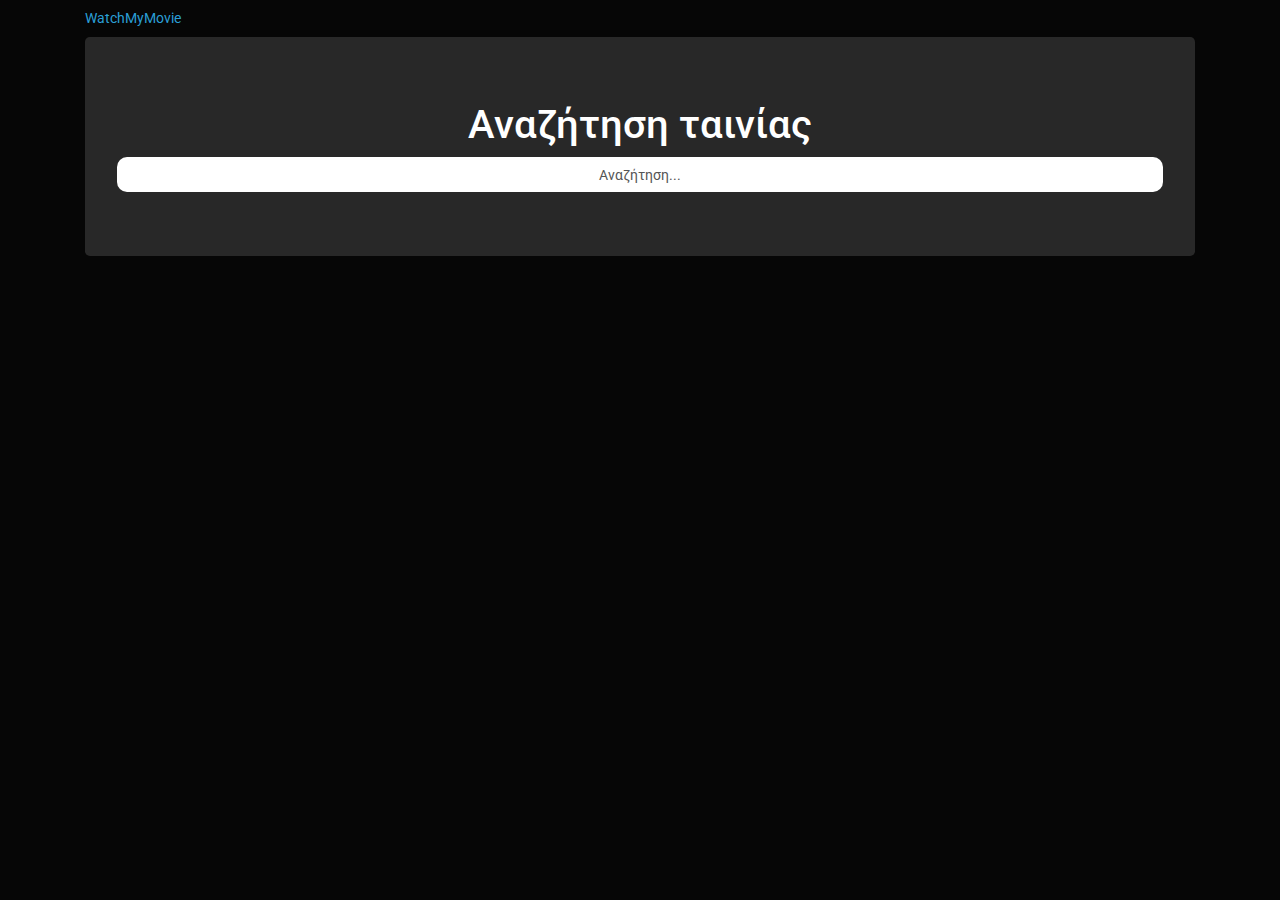
<file: index.html>
﻿<!DOCTYPE html >
<html>

<head>
<meta content="text/html; charset=utf-8" http-equiv="Content-Type" />
<title>WatchMyMovie</title>
<link rel="stylesheet" href="css/bootstrap.css">
<link rel="stylesheet" href="css/css.css">

</head>

<body>
   <nav class="navbar navbar-default">
       <div class="container">
          <div class="navbar-header">
             <a class="nav-brand" href="index.html">WatchMyMovie</a>
		  </div>
       </div>    
   </nav> 
   
   <div class="container">
      <div class="jumbotron">
         <h3 class="text-center">Αναζήτηση ταινίας</h3>
         <form id="searchForm">
            <input type="text" class="form-control" id="searchText"  placeholder="Αναζήτηση...">
         </form>       
      </div>
   </div>
   
      <div class="container">
	     
            <div id="movies" class="row">
               
            </div>
        
	  </div>	 
   
   
   <script src="js/jquery-3.3.1.min.js" integrity="sha256-FgpCb/KJQlLNfOu91ta32o/NMZxltwRo8QtmkMRdAu8=" crossorigin="anonymous"></script>
   <script src="js/axios.min.js"></script>
   <script src="js/main.js"></script> 
</body>

</html>
</file>
<file: css/css.css>
﻿/*-------*/
/*Globals*/
/*-------*/

.jumbotron.form {
	position:relative;
	top:50px;
	margin-left:20%;
	margin-right:20%;
	background-color: #343a40;
	color: lightgray;
	text-align: center; 
	border-radius: 10px;
}

.btn.btn-success{
	background-color:#5cb85c!important;
}

.btn.btn-success:hover{
	background-color:#99c499!important;
}

.btn.btn-info{
	background-color:#5bc0de !important;
}

.btn.btn-info:hover{
	background-color:#90ccdf !important;
}

/*----------*/
/*Header.php*/
/*----------*/

#header_jumbo{
	background-image: url(/webeng3/media/cine2.jpg);
    background-position:center;
    background-size:cover;
    border-radius:0px;
    margin-bottom: 0px!important;
}

#primary_title{
	text-align:center;
}

.display-2.text-warning.font-weight-bold:hover{
	color:#ffd666!important;
	text-decoration:none;
}

#secondary_title{
	text-align:center;
	color:white;
}

.blockquote-footer {
	text-align:right;
	color:white;
	position:relative;
	top: 50px;
}

#about_link{
	color:rgb(180, 180, 180);
}

#about_link:hover{
	color:white;
	font-weight:bold;
}

/*
#main_dropdown_button{
	text-align: center;
	font-weight: bold;
}

.dropdown-item{
	text-align: center;
}
*/

.btn-main{
    height: 39px;
    width: 120px;
    background:#ffbb33;
    margin: 0px;
    float: center;
/*    box-shadow: 0 0 10px rgb(0, 0, 0);*/
    -webkit-transition: all 0.3s ease-in-out;
    border: 0px;
	color: black;
	text-align: center;
}
.btn-main:hover{
    -webkit-transform: scale(1.1);
	background: #ffbb33;
/*	box-shadow: 0 0 0px #ccc;*/
	color: black;
}

.btn-login{
    height: 39px;
    width: 100px;
    background:#5cb85c;
    margin: 0px;
    float: center;
/* 	box-shadow: 0 0 10px rgb(0, 0, 0);*/
    -webkit-transition: all 0.3s ease-in-out;
    border: 0px;
	color: #eee;
	text-align: center;
}
.btn-login:hover{
    -webkit-transform: scale(1.1);
	background:#5cb85c;
/*	box-shadow: 0 0 0px #ccc;*/
	color:#fff;
}

.btn-profile{
    height: 39px;
    width: 100px;
    background: #5bc0de;
    margin: 0px;
    float: center;
 /* box-shadow: 0 0 10px rgb(0, 0, 0);*/
    -webkit-transition: all 0.3s ease-in-out;
    border: 0px;
	color: #eee;
	text-align: center;
}
.btn-profile:hover{
    -webkit-transform: scale(1.1);
	background:#5bc0de;
/*	box-shadow: 0 0 0px #ccc;*/
	color:#fff;
}

.btn-logout{
    height: 39px;
    width: 100px;
    background: #d9534f;
    margin: 0px;
    float: center;
/*	box-shadow: 0 0 10px rgb(0, 0, 0);*/
    -webkit-transition: all 0.3s ease-in-out;
    border: 0px;
	color: #eee;
	text-align: center;
}
.btn-logout:hover{
    -webkit-transform: scale(1.1);
	background:#d9534f;
/*	box-shadow: 0 0 10px #ccc;*/
	color:#fff;
}


/*---------*/
/*Index.php*/
/*---------*/


#searchText {
	text-align:center;
	border-color:white;
	border-radius:10px;
	border-width:0px;
}

.form-control:focus {
	box-shadow: 0 0 30px #ffbb33;
/*	padding: 3px 0px 3px 3px;*/
	margin: 5px 1px 3px 0px;
	border: 1px solid#ffbb33;
}

Form.form-control {
-webkit-transition: all 0.30s ease-in-out;
-moz-transition: all 0.30s ease-in-out;
-ms-transition: all 0.30s ease-in-out;
-o-transition: all 0.30s ease-in-out;
outline: none;
/*padding: 3px 0px 3px 3px;*/
margin: 5px 1px 3px 0px;
border: 1px solid #ffbb33;
}

#search_jumbo {
	background-color:transparent;
}

/*---------*/
/*Login.php*/
/*---------*/

#login_footer {
	position:relative;
	text-align:center;
	top:30px;
}

#login_box2 {

	position:relative;
	left:2px;

}


/*-----------*/
/*Register.php*/
/*-----------*/

#register_header {
	position:relative;
	bottom:20px;
}

.register_box {
	position:relative;
	left: 30px;
}

#rb2 {
	left:46px!important;
}

#rb3 {
	left:32px!important;
}

#rb4 {
	position:relative;
	left:1px!important;
}

#register_footer {
	position:relative;
	text-align:center;
	top:30px;
}


/*--------------*/
/*Wishlist table*/
/*--------------*/

#wishlist1 {
	position:relative;
	top:50px;
	margin-left:20%;
	margin-right:20%;
	background-color: #343a40;
	text-align: center;
	color:lightgray;
}

#wishlist {
	position:relative;
	top:50px;
	margin-left:20%;
	margin-right:20%;
	background-color: #343a40;
	text-align: center;
	color:lightgray;
}


table.table-dark.table-hover {
	position:relative;
	border-radius:15px;
	align-text:center;
}

.table > thead > tr:first-child > td, 
.table > tbody > tr:first-child > td {
	border: none;
}

.table > thead > tr:first-child > td {
	background-color:rgb(30, 30, 30);
	color:white!important;
	text-decoration:bold;
	font-size: 20px!important;
}

.table > tbody > tr:first-child > td {
	border-top: 3px solid grey;
}

.paginate_button{
	background-color: grey;
	position:relative;
	left:8px;
}

.table.dataTable thead > tr:first-child > td:nth-child(3).sorting,
.table.dataTable thead > tr:first-child > td:nth-child(3) .sorting_asc,
.table.dataTable thead > tr:first-child > td:nth-child(3) .sorting_desc,
.table.dataTable thead > tr:first-child > td:nth-child(3).sorting_asc_disabled,
.table.dataTable thead > tr:first-child > td:nth-child(3) .sorting_desc_disabled {
  	background-image: none!important;
}

.table.bg-dark.dataTable.no-footer {
	margin-bottom:10px;
}


#data-table_filter{
	position:relative;
	left:7px;
}


#data-table_wrapper .btn{
	background-color: #5bc0de!important;
	color:white;	
	border-color:#5bc0de;
}

#data-table_wrapper.dataTables_wrapper.no-footer table#data-table.table.bg-dark.dataTable.no-footer tbody tr.even{
	background-color: #3f464d;
	color:white;	
	border-color:transparent;
}

#data-table_wrapper.dataTables_wrapper.no-footer table#data-table.table.bg-dark.dataTable.no-footer tbody tr.odd {
	background-color: #343a40;
	color:white;
	border-color: transparent;
}

#data-table_wrapper.dataTables_wrapper.no-footer div#data-table_length.dataTables_length {
	color: grey;
	position:relative;
	top:3px;
}

#data-table_wrapper.dataTables_wrapper.no-footer div#data-table_filter.dataTables_filter {
	color:grey;
}

#data-table_wrapper.dataTables_wrapper.no-footer table#data-table.table.bg-dark.dataTable.no-footer thead tr.table-no-border {
	color:grey;
}

#data-table_wrapper.dataTables_wrapper.no-footer div#data-table_info.dataTables_info {
	color:grey;
}

#data-table.table.bg-dark.dataTable.no-footer {
	border:3px solid grey!important;
	border-radius:15px;
}


/*----------------*/
/* Search results */
/*----------------*/
@media only screen and (min-width: 768px) {
	#movie_board {
	}
}

#movie_item {
	height:326px;
	width:220px;
	margin-bottom:100px;
	text-align:center;
}

#movie_poster {
	position:absolute;
	top:50%;
	left:50%;
	width:220px;
	height:326px;
	margin-top:-163px;
	margin-left:-110px;
	-webkit-transition: all 0.3s ease-in-out;
	cursor:pointer;
}

#movie_poster:hover {
	-webkit-transform: scale(1.1);
	cursor:pointer;
}

#movie_title {
	color:rgb(180, 180, 180);
	position: relative;
	top: 375px;
	text-align:center;
	left:15px;
	cursor: pointer;
}

#movie_title:hover {
	color:white;
	font-weight:bold;
	text-decoration: none;
	cursor:pointer;
}

#movie_button_1{
	position: relative;
	top: 330px;
	text-align:center;
	left:120px;
	vertical-align:middle;
	font-weight: 900;
	width:38px;
}

#no_poster {
	position:absolute;
	top:66%;
	left:50%;
	width:220px;
	height:auto;
	margin-top:-163px;
	margin-left:-110px;
	cursor:pointer;
}


/*---------------*/
/* Movie details */
/*---------------*/

#movie_poster_full {
	position:absolute;
	top:50%;
	left:50%;
	width:220px;
	height:326px;
	margin-top:-163px;
	margin-left:-110px;
}

#no_poster_full {
	position:absolute;
	top:66%;
	left:50%;
	width:220px;
	height:auto;
	margin-top:-163px;
	margin-left:-110px;
}

#movie_btn_1, #movie_btn_2, #movie_btn_3 {
	 width: 300px;
	 position:relative;
	 left:120px;
	 margin-right:30px;
	 top:-20px;
}

#movie_btn_2 {
	margin-right:35px;
}

#movie_title_full {
	color:white;
	text-decoration: underline;
	text-align: center;
}

#movie_details_jumbo {
	position:relative;
	left:70px;
	background-color: #343a40;
}

#movie_poster_jumbo {
	width: 280px;
	position:relative;
	margin-right:20px;
	left:70px;
	background-color: #343a40;
}

#genre_li, #release_li, #cast_li, #director_li, #plot_li{
	background-color: #343a40;
	color:lightgrey;
	border:transparent;
}

#movie_btn_disabled {
	background-color: grey;
	width: 300px;
	position:relative;
	left:120px;
	margin-right:30px;
	top:-20px;
	color:white!important;
}

/*------------------*/
/* YE OLDE SETTINGS */
/*------------------*/
/*

#movies img, #movie img {
	width:50%
}	
@media(min-width:960px){
   #movies .col-md-3 .well{
      height:320px;
   }

   #movies .col-md-3 img{
	  height:180px;
   }
}

*{
	
	   margin:: 0px;
	   padding:0px;
	}
	
*/

/*body{
	
	font-size:120%;
	background:#f8f8ff;
}	

.header{
	
	width:30%;
	margin:50px auto 0px;
	color : white;
	background:#2A9FD6;
	text-align:center;
	border:1px solid #boc4de;
	border-bottom:none;
	border-radius : 10px 10px 0px 0px;
	padding:20px;
	
}

*/
/*
.input-group{
	
	margin:10px 0px 10px 0px;
}

.input-group label {
	
	display:block;
	text-align:left;
	margin : 3px;
}

.btn {
	
	padding: 10px;
	font-size:15px;
	border-radius: 5px;
	border: none;
	color:white;
	
}

.input-group input {
	
	height : 30px;
	width:93%;
	padding:5px 10px;
	font-size:16px;
	border-radius: 5px;
	border: 1px solid gray;
	
}


.form{
	
	width:30%;
	margin: 0px auto;
	padding:20px;
	border: 1px solid #B0c4de;
	background: white ;
	border-radius:0px 0px 10px 10px;
}

.error {
	
	width:92%;
	margin:0px auto;
	padding:10px;
	border:1px solid #a94442;
	color:#a94442;
	background:#f2dede;
	border-radius: 5px;
	text-align:left;
}

*/
</file>
